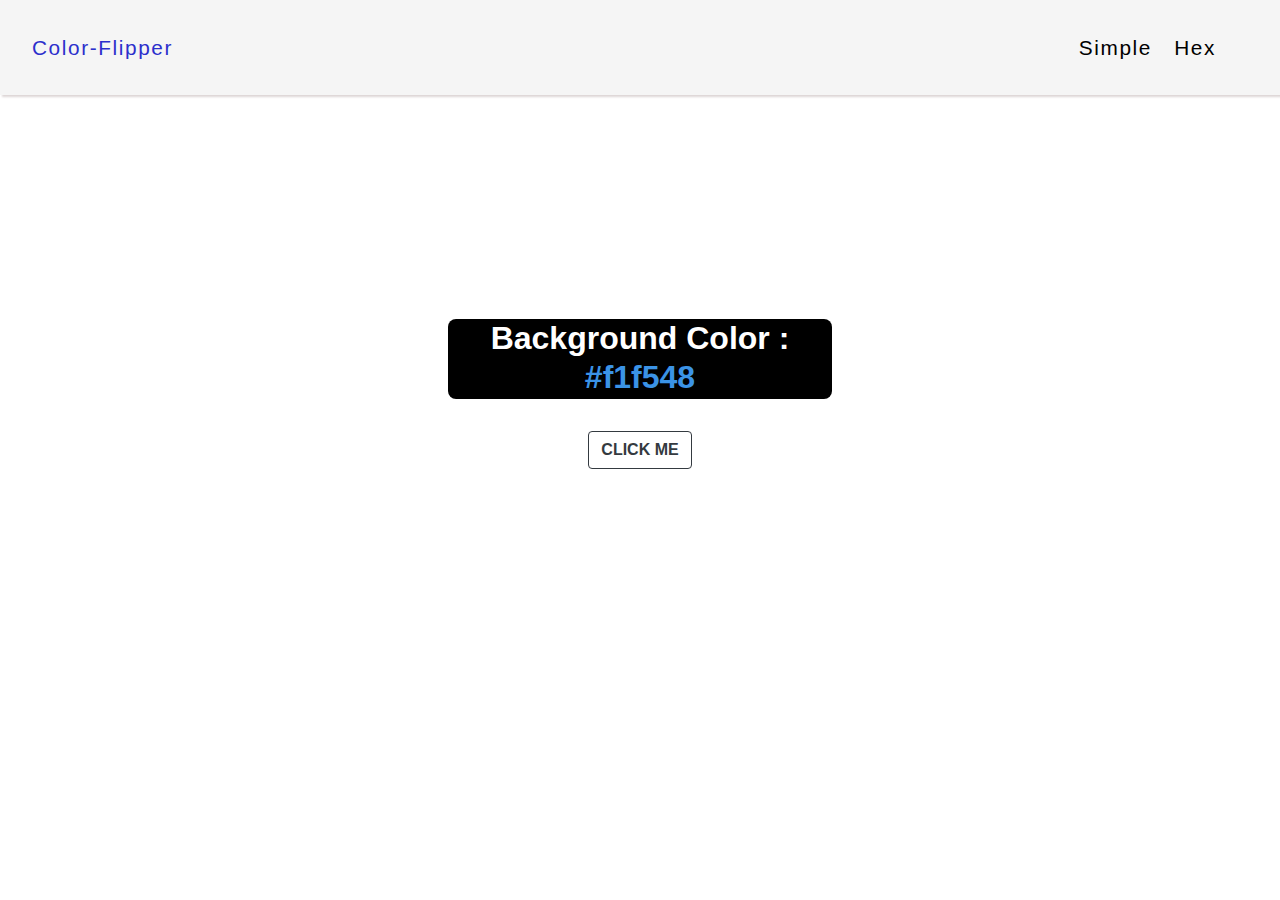
<file: index.html>
<html lang="en">
<head>
    <meta charset="UTF-8">
    <meta http-equiv="X-UA-Compatible" content="IE=edge">
    <meta name="viewport" content="width=device-width, initial-scale=1.0">
    <link rel="stylesheet" href="https://cdn.jsdelivr.net/npm/bootstrap@4.0.0/dist/css/bootstrap.min.css" integrity="sha384-Gn5384xqQ1aoWXA+058RXPxPg6fy4IWvTNh0E263XmFcJlSAwiGgFAW/dAiS6JXm" crossorigin="anonymous">
    <link rel="stylesheet" href="style.css">
    <title>Color-Flipper</title>
</head>
<body>
    <nav style="background-color: whitesmoke;">
<div class="flex-box-container">
  <span class="heading"> Color-Flipper </span>
  <span class="simple-color-code"><a href="index.html">Simple</a></span>
  <span class="hex-color-code"><a href="hex.html">Hex</a></span>
</div>
</nav>
<div class="container">
    <h2 class="box-heading">
        Background Color :
        <span class="color">#f1f548</span>
    </h2>
</div>
<div class="container-2">
    <button type="button" class="btn btn-outline-dark" id="main-button">CLICK ME</button>
</div>
<script src="app.js"></script>
</body>
</html>
</file>
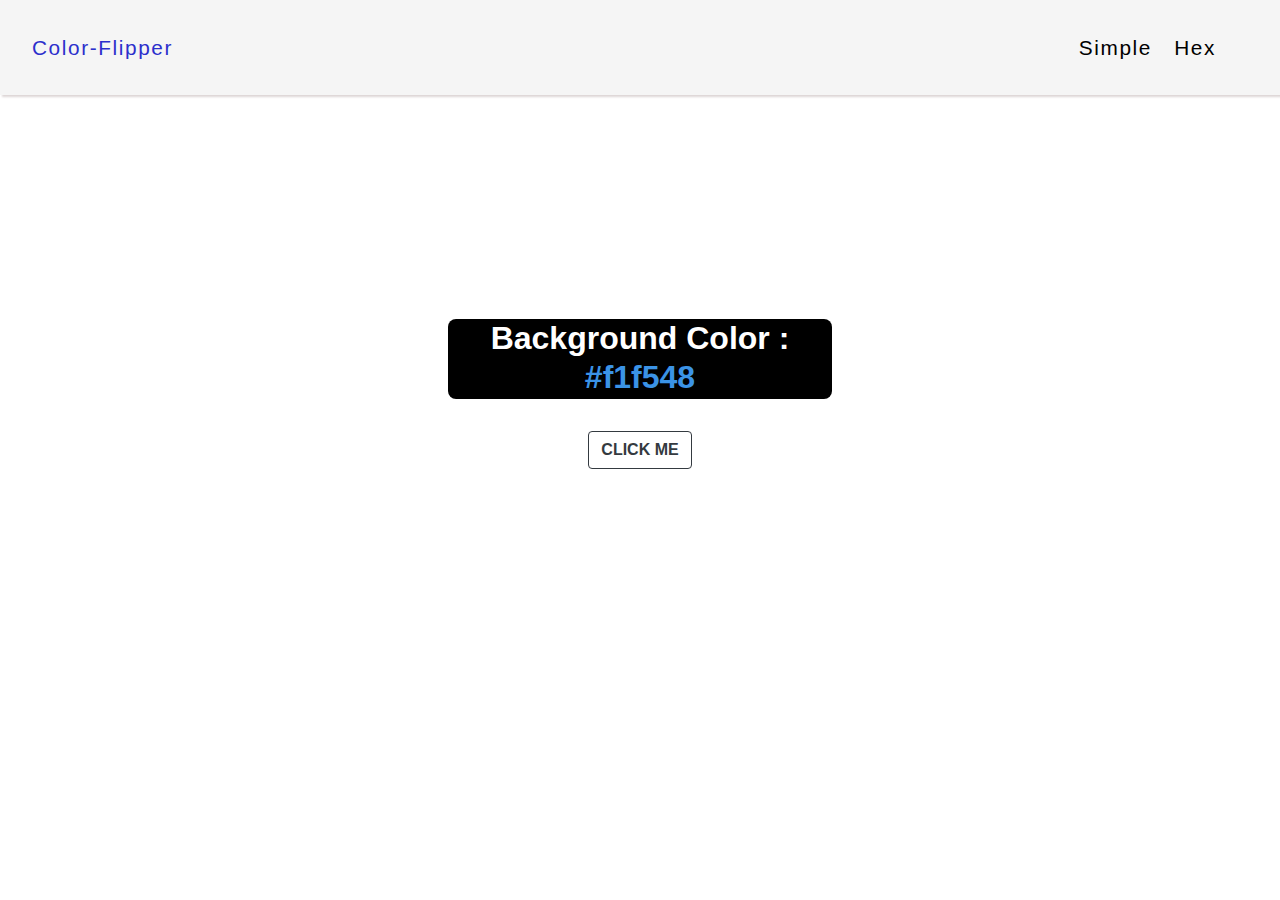
<file: hex.html>
<html lang="en">
<head>
    <meta charset="UTF-8">
    <meta http-equiv="X-UA-Compatible" content="IE=edge">
    <meta name="viewport" content="width=device-width, initial-scale=1.0">
    <link rel="stylesheet" href="https://cdn.jsdelivr.net/npm/bootstrap@4.0.0/dist/css/bootstrap.min.css" integrity="sha384-Gn5384xqQ1aoWXA+058RXPxPg6fy4IWvTNh0E263XmFcJlSAwiGgFAW/dAiS6JXm" crossorigin="anonymous">
    <link rel="stylesheet" href="style.css">
    <title>Color-Flipper</title>
</head>
<body>
    <nav style="background-color: whitesmoke;">
<div class="flex-box-container">
  <span class="heading"> Color-Flipper </span>
  <span class="simple-color-code"><a href="index.html">Simple</a></span>
  <span class="hex-color-code"><a href="hex.html">Hex</a></span>
</div>
</nav>
<div class="container">
    <h2 class="box-heading">
        Background Color :
        <span class="color">#f1f548</span>
    </h2>
</div>
<div class="container-2">
    <button type="button" class="btn btn-outline-dark" id="main-button">CLICK ME</button>
</div>
<script src="hex.js"></script>
</body>
</html>
</file>
<file: style.css>
* {
    margin: 0;
}
.flex-box-container {
    box-sizing: border-box;
    box-shadow:2px 2px 2px rgb(221, 214, 214) ;
    padding: 2rem;
}
.flex-box-container .heading {
    font-family:-apple-system, BlinkMacSystemFont, 'Segoe UI', Roboto, Oxygen, Ubuntu, Cantarell, 'Open Sans', 'Helvetica Neue', sans-serif;
    font-size: 1.3rem;
    letter-spacing: 0.1rem;
    color: rgb(44, 47, 204);
    font-weight: 500;
}
.flex-box-container .simple-color-code{
    font-family:-apple-system, BlinkMacSystemFont, 'Segoe UI', Roboto, Oxygen, Ubuntu, Cantarell, 'Open Sans', 'Helvetica Neue', sans-serif;
    position: absolute;
    right: 8rem;
    font-size: 1.3rem;
    letter-spacing: 0.1rem;
    font-weight: 500;
}
.flex-box-container .hex-color-code{
    font-family:-apple-system, BlinkMacSystemFont, 'Segoe UI', Roboto, Oxygen, Ubuntu, Cantarell, 'Open Sans', 'Helvetica Neue', sans-serif;
    position: absolute;
    right: 4rem;
    font-size: 1.3rem;
    letter-spacing: 0.1rem;
    font-weight: 500;
}
a{
    color: black;
}
a:hover{
    color: rgb(54, 54, 228);
    text-decoration: none;
}
.container{
    border-radius: 0.5rem;
    width:30%;
    height: 5rem;
    background-color: black;
    margin-top: 14rem;
    text-align: center;
}
.box-heading{
    padding-bottom: 1rem; 
    color: white;
    font-weight: bolder;
}
.color{
    color: rgb(59, 147, 230);
}
.container-2{
    padding-top: 2rem;
    text-align: center;
}
.container-2 .btn{
font-weight: bold;
}
@media screen and (max-width:1060px) {
    .container{
        border-radius: 0.5rem;
        width:40%;
        height: 5rem;
        background-color: black;
        margin-top: 14rem;
        text-align: center;
    }
}
@media screen and (max-width:723px) {
    .container{
        border-radius: 0.5rem;
        width:60%;
        height: 5rem;
        background-color: black;
        margin-top: 14rem;
        text-align: center;
    }
}
@media screen and (min-width:724px) and (max-width:794px) {
    .container{
        border-radius: 0.5rem;
        width:48%;
        height: 5rem;
        background-color: black;
        margin-top: 14rem;
        text-align: center;
    }
}
@media screen and (max-width:529px) {
    .container{
        border-radius: 0.5rem;
        width:100%;
        height: 5rem;
        background-color: black;
        margin-top: 14rem;
        text-align: center;
    }
}
    @media screen and (min-width:281px) and (max-width:390px) {
        .flex-box-container .simple-color-code{
            font-family:-apple-system, BlinkMacSystemFont, 'Segoe UI', Roboto, Oxygen, Ubuntu, Cantarell, 'Open Sans', 'Helvetica Neue', sans-serif;
            position: absolute;
            right: 5rem;
            font-size: 1.3rem;
            letter-spacing: 0.1rem;
            font-weight: 500;
        } 
        .flex-box-container .hex-color-code{
            font-family:-apple-system, BlinkMacSystemFont, 'Segoe UI', Roboto, Oxygen, Ubuntu, Cantarell, 'Open Sans', 'Helvetica Neue', sans-serif;
            position: absolute;
            right: 1.5rem;
            font-size: 1.3rem;
            letter-spacing: 0.1rem;
            font-weight: 500;
        }
        
    }
    @media screen and (max-width:280px) {
       .flex-box-container .simple-color-code{
            font-family:-apple-system, BlinkMacSystemFont, 'Segoe UI', Roboto, Oxygen, Ubuntu, Cantarell, 'Open Sans', 'Helvetica Neue', sans-serif;
            position: absolute;
            right: 3rem;
            font-size: 1rem;
            letter-spacing: 0.1rem;
            font-weight: 500;
        } 
        .flex-box-container .hex-color-code{
            font-family:-apple-system, BlinkMacSystemFont, 'Segoe UI', Roboto, Oxygen, Ubuntu, Cantarell, 'Open Sans', 'Helvetica Neue', sans-serif;
            position: absolute;
            right: 0.5rem;
            font-size: 1rem;
            letter-spacing: 0.1rem;
            font-weight: 500;
        }
        .flex-box-container .heading {
            font-family:-apple-system, BlinkMacSystemFont, 'Segoe UI', Roboto, Oxygen, Ubuntu, Cantarell, 'Open Sans', 'Helvetica Neue', sans-serif;
            font-size: 1rem;
            letter-spacing: 0.1rem;
            color: rgb(44, 47, 204);
            font-weight: 500;
        } 
    }
    @media screen and (min-width:281px) and (max-width:345px) {
        .flex-box-container .simple-color-code{
            font-family:-apple-system, BlinkMacSystemFont, 'Segoe UI', Roboto, Oxygen, Ubuntu, Cantarell, 'Open Sans', 'Helvetica Neue', sans-serif;
            position: absolute;
            right: 3rem;
            font-size: 1rem;
            letter-spacing: 0.1rem;
            font-weight: 500;
        } 
        .flex-box-container .hex-color-code{
            font-family:-apple-system, BlinkMacSystemFont, 'Segoe UI', Roboto, Oxygen, Ubuntu, Cantarell, 'Open Sans', 'Helvetica Neue', sans-serif;
            position: absolute;
            right: 0.5rem;
            font-size: 1rem;
            letter-spacing: 0.1rem;
            font-weight: 500;
        }
        .flex-box-container .heading {
            font-family:-apple-system, BlinkMacSystemFont, 'Segoe UI', Roboto, Oxygen, Ubuntu, Cantarell, 'Open Sans', 'Helvetica Neue', sans-serif;
            font-size: 1rem;
            letter-spacing: 0.1rem;
            color: rgb(44, 47, 204);
            font-weight: 500;
        }
    }
</file>
